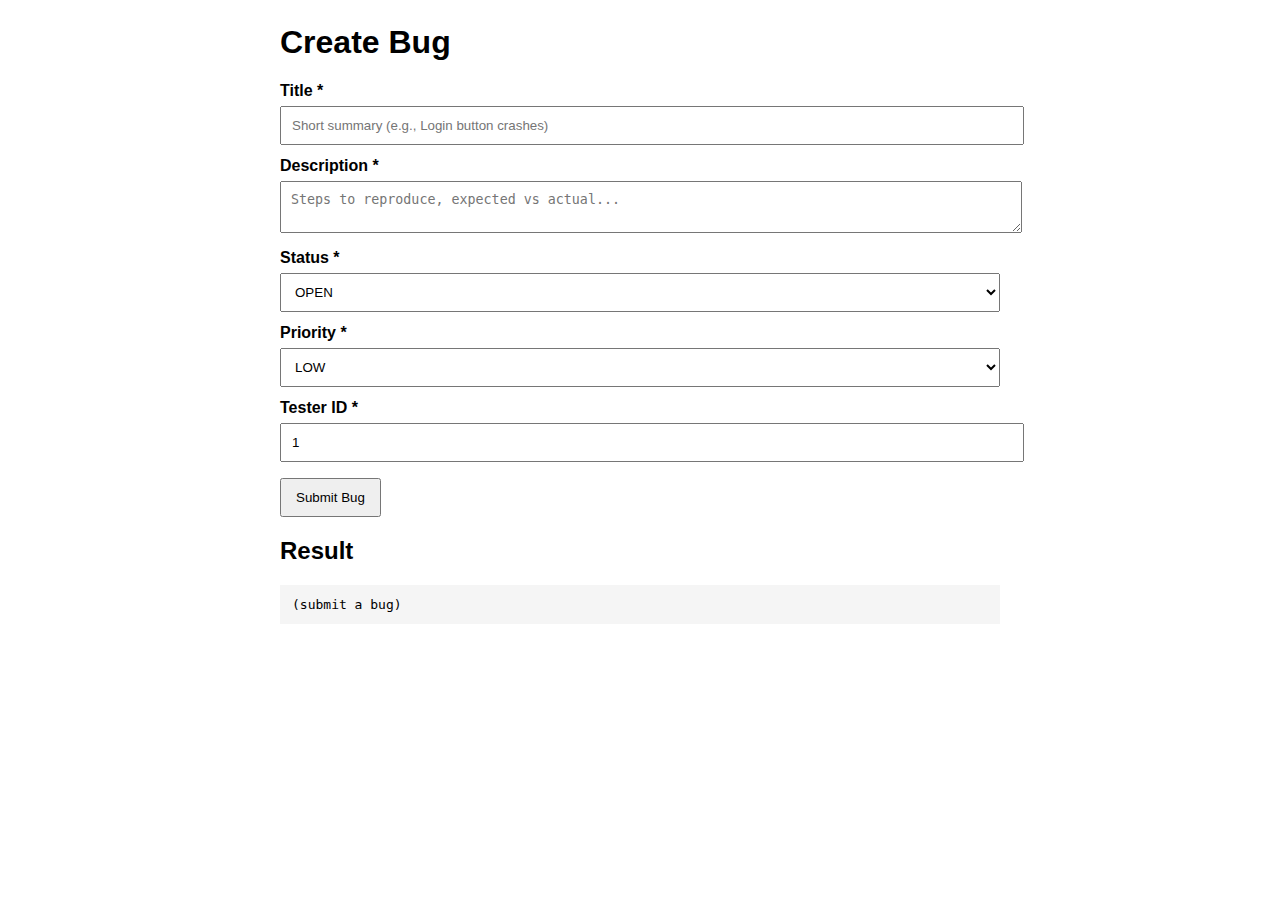
<file: frontend/templates/index.html>
<!doctype html>
<html lang="en">
<head>
  <meta charset="utf-8" />
  <meta name="viewport" content="width=device-width, initial-scale=1" />
  <title>Bug Reporter</title>
  <style>
    body { font-family: Arial, sans-serif; max-width: 720px; margin: 24px auto; padding: 0 12px; }
    label { display: block; margin-top: 12px; font-weight: 600; }
    input, textarea, select { width: 100%; padding: 10px; margin-top: 6px; }
    button { margin-top: 16px; padding: 10px 14px; cursor: pointer; }
    pre { background: #f5f5f5; padding: 12px; overflow: auto; }
  </style>
</head>
<body>
  <h1>Create Bug</h1>

  <form id="bugForm">
    <label for="title">Title *</label>
    <input id="title" name="title" required maxlength="200" placeholder="Short summary (e.g., Login button crashes)" />

    <label for="description">Description *</label>
    <textarea id="description" name="description" required maxlength="2000"
              placeholder="Steps to reproduce, expected vs actual..."></textarea>

    <label for="status">Status *</label>
    <select id="status" name="status" required>
      <option value="OPEN">OPEN</option>
      <option value="IN_PROGRESS">IN_PROGRESS</option>
      <option value="CLOSED">CLOSED</option>
      <option value="COMPLETED">COMPLETED</option>
      <option value="FAILED">FAILED</option>
    </select>

    <label for="priority">Priority *</label>
    <select id="priority" name="priority" required>
      <option value="LOW">LOW</option>
      <option value="MEDIUM">MEDIUM</option>
      <option value="HIGH">HIGH</option>
      <option value="CRITICAL">CRITICAL</option>
    </select>

    <label for="tester_id">Tester ID *</label>
    <input id="tester_id" name="tester_id" type="number" required value="1" min="1" />

    <button type="submit">Submit Bug</button>
  </form>

  <h2>Result</h2>
  <pre id="result">(submit a bug)</pre>

  <script>
    const form = document.getElementById("bugForm");
    const result = document.getElementById("result");

    form.addEventListener("submit", async (e) => {
      e.preventDefault();
      result.textContent = "Submitting...";

      const payload = {
        title: document.getElementById("title").value,
        description: document.getElementById("description").value,
        status: document.getElementById("status").value,
        priority: document.getElementById("priority").value,
        tester_id: Number(document.getElementById("tester_id").value)
      };

      try {
        const res = await fetch("/api/bugs", {
          method: "POST",
          headers: { "Content-Type": "application/json" },
          body: JSON.stringify(payload)
        });

        const data = await res.json().catch(() => ({}));
        result.textContent = JSON.stringify({ status: res.status, data }, null, 2);
      } catch (err) {
        result.textContent = String(err);
      }
    });
  </script>
</body>
</html>
</file>
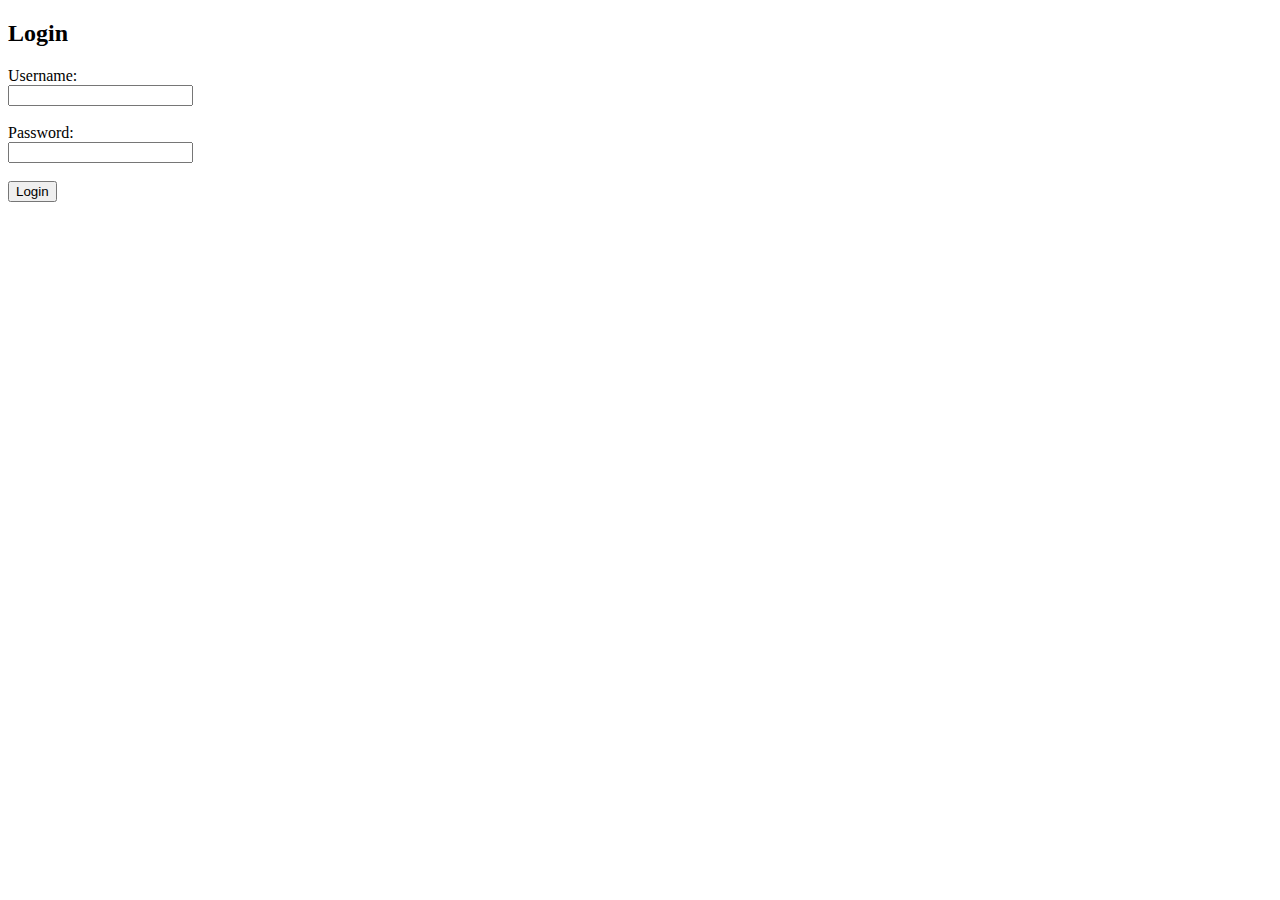
<file: frontend/templates/login.html>
<!DOCTYPE html>
<html>
<head>
    <title>Login</title>
</head>
<body>
<h2>Login</h2>
<form method="post" action="/login">
    <label>Username:</label><br>
    <input type="text" name="username"><br><br>

    <label>Password:</label><br>
    <input type="password" name="password"><br><br>

    <button type="submit">Login</button>
</form>

</body>
</html>
</file>
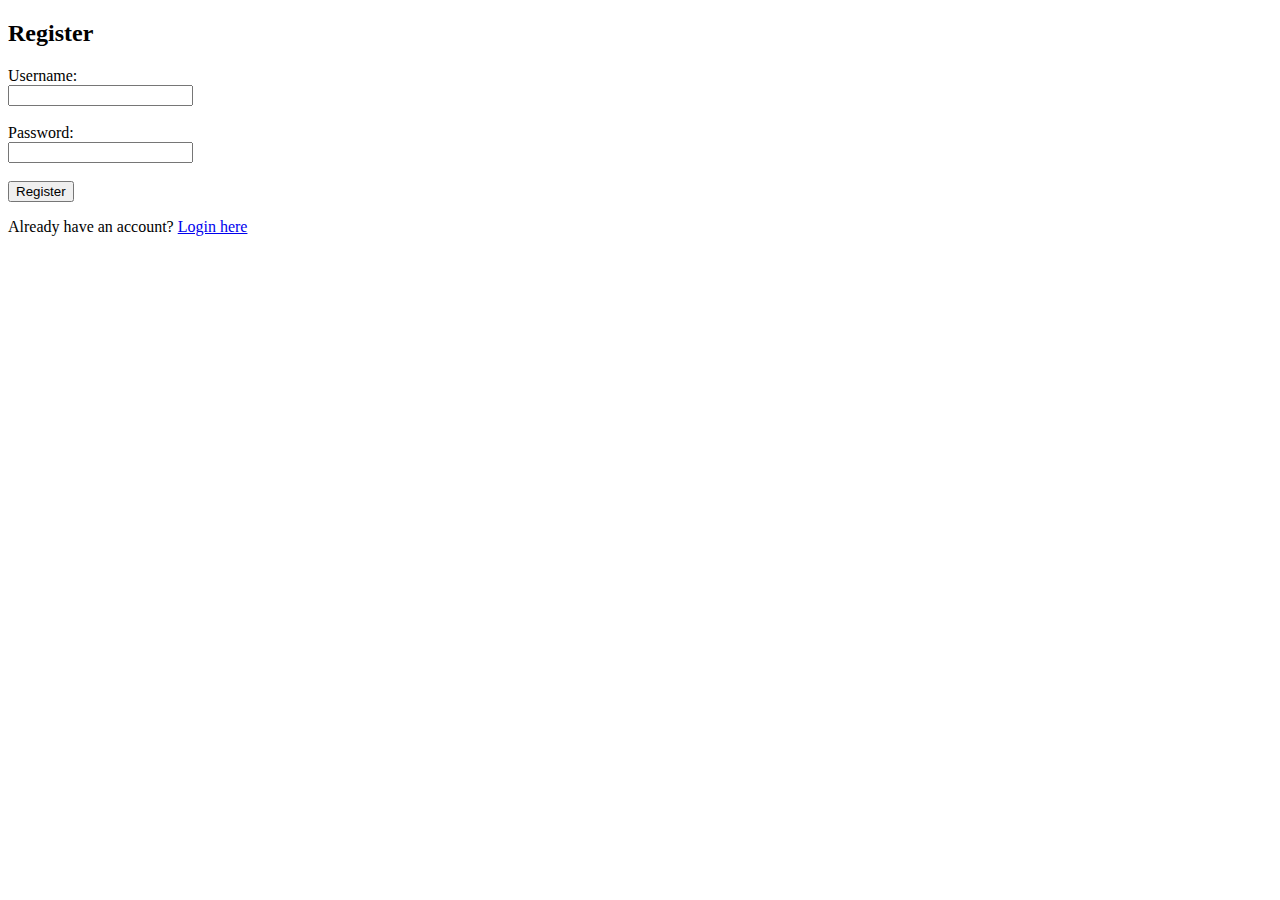
<file: frontend/templates/register.html>
<!DOCTYPE html>
<html>
<head>
    <title>Register</title>
</head>
<body>

<h2>Register</h2>

<form method="post" action="/register">
    <label>Username:</label><br>
    <input type="text" name="username"><br><br>

    <label>Password:</label><br>
    <input type="password" name="password"><br><br>

    <button type="submit">Register</button>
</form>

<p>
    Already have an account?
    <a href="/login">Login here</a>
</p>

</body>
</html>
</file>
